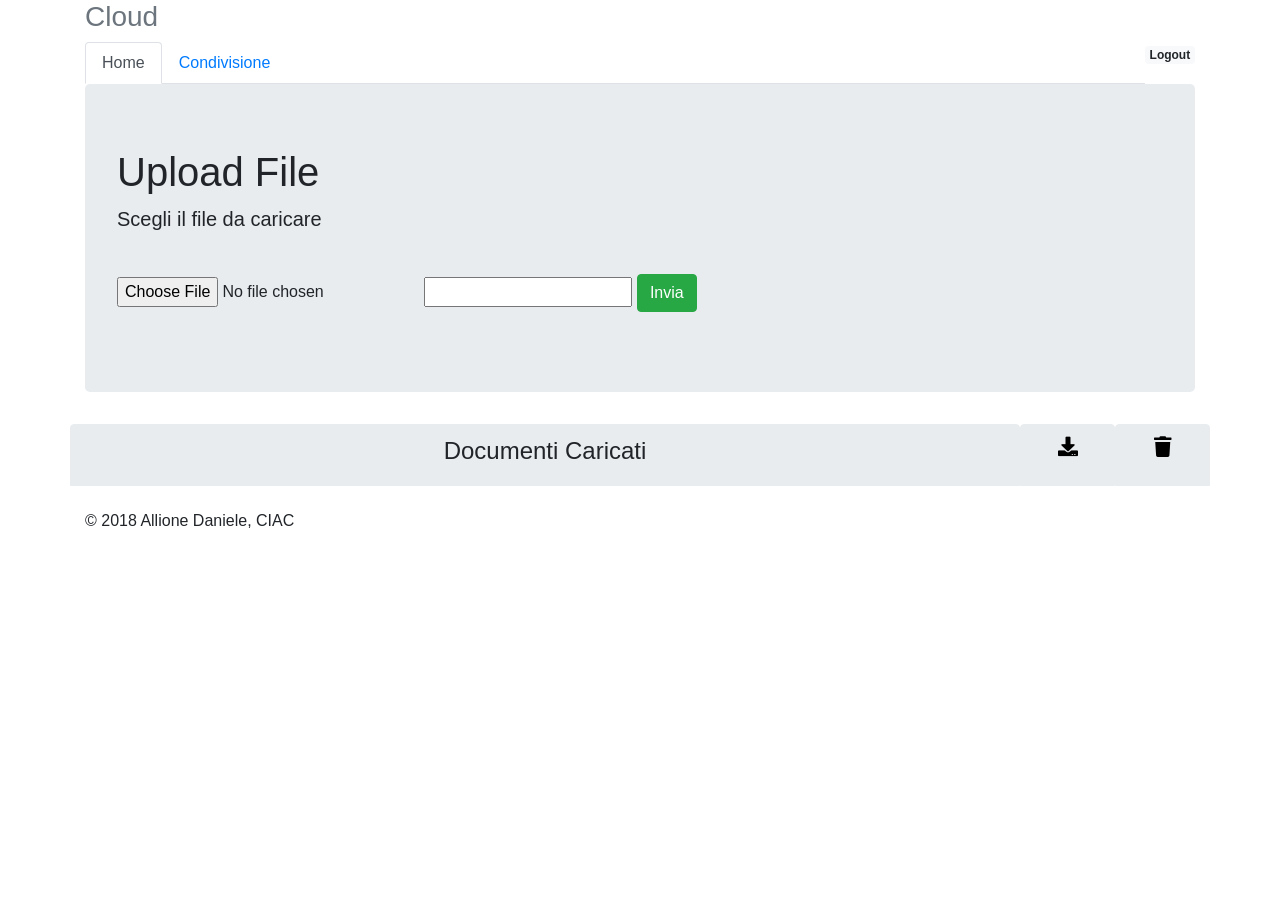
<file: src/main/webapp/home.html>
<!DOCTYPE html>
<html>
    <head>
        <title>Cloud</title>
        <meta charset="utf-8">
        <meta name="viewport" content="width=device-width, initial-scale=1">
        <link rel="stylesheet" href="https://use.fontawesome.com/releases/v5.1.0/css/all.css" integrity="sha384-lKuwvrZot6UHsBSfcMvOkWwlCMgc0TaWr+30HWe3a4ltaBwTZhyTEggF5tJv8tbt" crossorigin="anonymous">
        <link rel="stylesheet" href="https://maxcdn.bootstrapcdn.com/bootstrap/4.0.0/css/bootstrap.min.css" integrity="sha384-Gn5384xqQ1aoWXA+058RXPxPg6fy4IWvTNh0E263XmFcJlSAwiGgFAW/dAiS6JXm" crossorigin="anonymous">
        <link href="css/home.css" rel="stylesheet" type="text/css"/>
    </head>

    <body>

        <div class="container">

            <!-- The justified navigation menu is meant for single line per list item.
                 Multiple lines will require custom code not provided by Bootstrap. -->
            <div class="masthead">
                <h3 class="text-muted">Cloud</h3>
                
                <div class="float-right"><a href="#" class="badge badge-light" onclick="logout()">Logout</a></div>
                <div class="float-right" id="utenteLoggato" style="font-size: 15px"> </div>
                <nav>
                    <ul class="nav nav-tabs" id="myTab" role="tablist">
                        <li class="nav-item">
                            <a class="nav-link active" id="home-tab" data-toggle="tab" href="#home" role="tab" aria-controls="home" aria-selected="true">Home</a>
                        </li>
                        <li class="nav-item">
                            <a class="nav-link" id="profile-tab" data-toggle="tab" href="#condivisione" role="tab" aria-controls="profile" aria-selected="false">Condivisione</a>
                        </li>
                        
                    </ul>
                    
                </nav>

            </div>


            <div class="tab-content" id="myTabContent">
                <div class="tab-pane fade show active" id="home" role="tabpanel" aria-labelledby="home-tab"> 
                    <!-- Jumbotron -->
                    <div class="jumbotron">
                        <h1>Upload File</h1>
                        <p class="lead">Scegli il file da caricare</p>
                        <br>
                        <form enctype="multipart/form-data" id="fUpload">
                            <p> <input type="file" name="file" id="file"/> 
                                <input type="text" name="titolo" id="titolo"/> 
                                <button class="btn btn-success">Invia</button>
                        </form>
                    </div>

                    <!-- Example row of columns -->
                    <div class="row">
                        <div  class="col-lg-10">
                            <a class="list-group-item list-group-item-action active" id="barraCond" style="height: 62px">
                                <h4> Documenti Caricati </h4> 
                            </a>
                            <div class="list-group" id="all">

                                <!-- <a href="#" class="list-group-item list-group-item-action">Dapibus ac facilisis in</a> -->

                            </div>
                        </div>
                        <div  class="col-lg-1">
                            
                                <p class="list-group-item list-group-item-action active" style="height: 62px; text-align: center" id="barraCond2">
                                    <i class="fas fa-download" style="color: black; text-align: center;font-size: 20px"></i>
                                </p>
                            
                            <div class="list-group" id="allDw">


                            </div>
                                
                        </div> 
                        <div  class="col-lg-1">
                             <p class="list-group-item list-group-item-action active" style="height: 62px" id="barraCond3">
                                    <i class="fas fa-trash" style="color: black;font-size: 20px"></i>
                             </p>
                            <div class="list-group" id="allEl">

                                <!-- <a href="#" class="list-group-item list-group-item-action">Dapibus ac facilisis in</a> -->

                            </div>
                        </div> 
                    </div>
                </div>




                <div class="tab-pane fade" id="condivisione" role="tabpanel" aria-labelledby="home-tab"> 
                    <div class="jumbotron">
                        <h1>Condividi File</h1>
                        <p class="lead">Scegli il file Condividere</p>
                        <br>
                        <div class="row">
                            <div  class="col-lg-5">  
                                <div class="input-group mb-3">
                                    <div class="input-group-prepend">
                                        <label class="input-group-text" for="inputGroupSelect01">Utente</label>
                                    </div>
                                    <select class="custom-select" id="selUtente" name="selUtente">

                                    </select>
                                </div>
                            </div>  

                            <div  class="col-lg-5">  
                                <div class="input-group mb-3">
                                    <div class="input-group-prepend">
                                        <label class="input-group-text" for="inputGroupSelect01">File</label>
                                    </div>
                                    <select class="custom-select" id="selFile" name="selFile">

                                    </select>
                                </div>
                            </div>  

                            <div  class="col-lg-2">

                                <button class="btn btn-success" id="btnCondividi" onclick="condividi()"> Condividi </button>
                            </div>
                        </div>    
                    </div>
                    <div class="row">
                        <div  class="col-lg-10">
                            <a class="list-group-item list-group-item-action active" id="barraCond4">
                                <h4> Documenti Condivisi con te </h4> 
                            </a>
                            <div class="list-group" id="allCondivisi">



                            </div>
                        </div>


                        <div  class="col-lg-2">
                            <p class="list-group-item list-group-item-action active" style="height: 62px" id="barraCond5">
                                    <i class="fas fa-trash" style="color: black;font-size: 20px"></i>
                             </p>
                            <div class="list-group" id="allElCond">



                            </div>
                        </div> 
                    </div>



                </div>
            </div>


            <!-- Site footer -->
            <footer class="footer">
                <br>
                <p>&copy; 2018 Allione Daniele, CIAC</p>
            </footer>

        </div> <!-- /container -->



        <script src="js/doc.js" type="text/javascript"></script>
        <script src="https://code.jquery.com/jquery-3.3.1.slim.min.js" integrity="sha384-q8i/X+965DzO0rT7abK41JStQIAqVgRVzpbzo5smXKp4YfRvH+8abtTE1Pi6jizo" crossorigin="anonymous"></script>
        <script src="https://cdnjs.cloudflare.com/ajax/libs/popper.js/1.14.0/umd/popper.min.js" integrity="sha384-cs/chFZiN24E4KMATLdqdvsezGxaGsi4hLGOzlXwp5UZB1LY//20VyM2taTB4QvJ" crossorigin="anonymous"></script>
        <script src="https://stackpath.bootstrapcdn.com/bootstrap/4.1.0/js/bootstrap.min.js" integrity="sha384-uefMccjFJAIv6A+rW+L4AHf99KvxDjWSu1z9VI8SKNVmz4sk7buKt/6v9KI65qnm" crossorigin="anonymous"></script>
    </body>
</html>
</file>
<file: src/main/webapp/css/home.css>
.col-lg-1{
    padding-right: 0px;
    padding-left: 0px;
    text-align: center;
}

.col-lg-10{
    padding-right: 0px;
    padding-left: 0px;
    text-align: center;
}


.badge-warning{
    height: 50x;
}



.col-lg-2{
    padding-right: 0px;
    padding-left: 0px;
    text-align: center;
}


#barraCond,#barraCond2,#barraCond3,#barraCond4,#barraCond5{
    background-color: #e9ecef;
    border-color: #e9ecef;
}
</file>
